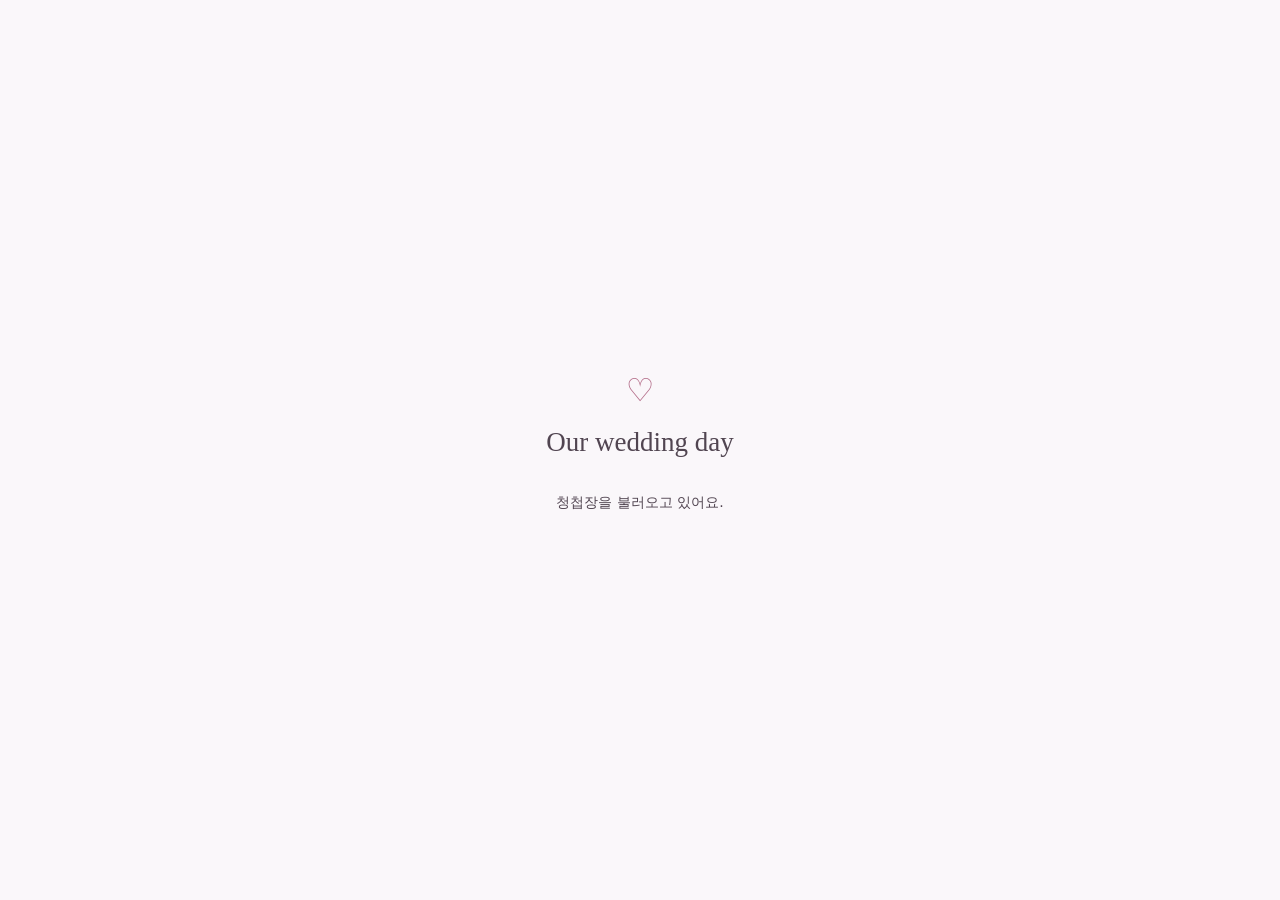
<file: index.html>
<!doctype html>
<html lang="ko">
<head>
<meta charset="utf-8">
<meta name="viewport" content="width=device-width, initial-scale=1, viewport-fit=cover">
<meta name="theme-color" content="#faf7fa">
<meta name="robots" content="noindex,nofollow">
<meta name="referrer" content="strict-origin-when-cross-origin">
<meta name="description" content="소중한 날, 함께해 주세요. 모바일 청첩장입니다.">
<title>우리의 날 · 모바일 청첩장</title>
<style>
*{box-sizing:border-box}html,body{margin:0;width:100%;height:100%;background:#faf7fa;color:#514551;font-family:system-ui,sans-serif}iframe{position:fixed;inset:0;width:100%;height:100%;height:100dvh;border:0;background:#faf7fa}.status{position:fixed;z-index:2;inset:0;display:grid;place-content:center;text-align:center;padding:28px;background:#faf7fa}.status[hidden]{display:none}h1{font-family:Georgia,serif;font-size:27px;font-weight:400}p{line-height:1.8;font-size:14px}a{color:inherit;text-underline-offset:5px}button{border:1px solid #d8c9d5;background:white;color:inherit;border-radius:30px;padding:12px 24px;font:inherit;cursor:pointer}.heart{font-size:32px;color:#b36c88}#fallback[hidden]{display:none}
</style>
</head>
<body>
<div class="status" id="status" role="status"><div class="heart" aria-hidden="true">♡</div><h1>Our wedding day</h1><p id="message">청첩장을 불러오고 있어요.</p><div id="fallback" hidden><p><a id="direct" rel="noopener">청첩장 바로 열기</a></p><button id="retry" type="button">다시 불러오기</button></div></div>
<iframe id="invitation" title="모바일 청첩장" allow="autoplay; clipboard-write; web-share" referrerpolicy="strict-origin-when-cross-origin"></iframe>
<noscript><p>청첩장을 보려면 JavaScript를 켜 주세요.</p></noscript>
<script>
'use strict';
const backend='https://ourday-invitation-studio.gongjaksae.chatgpt.site';
const defaultId='7391446f-3d00-45a6-b975-ef6406ca1a8d';
const id=new URLSearchParams(location.search).get('id')||defaultId;
const frame=document.getElementById('invitation'),status=document.getElementById('status'),message=document.getElementById('message');
if(!/^[0-9a-f]{8}-[0-9a-f]{4}-[0-9a-f]{4}-[0-9a-f]{4}-[0-9a-f]{12}$/i.test(id)){
 message.textContent='올바르지 않은 청첩장 링크입니다. 보내주신 분께 링크를 다시 요청해 주세요.';
 frame.remove();
}else{
 const url=backend+'/c/'+id;
 document.getElementById('direct').href=url;
 let timeout;
 function openInvitation(){status.hidden=false;document.getElementById('fallback').hidden=true;message.textContent='청첩장을 불러오고 있어요.';clearTimeout(timeout);frame.src=url;timeout=setTimeout(()=>{message.textContent='연결이 늦어지고 있어요. 아래 버튼으로 청첩장을 직접 열 수 있습니다.';document.getElementById('fallback').hidden=false;},18000);}
 window.addEventListener('message',event=>{if(event.origin===backend&&event.source===frame.contentWindow&&event.data?.type==='ourday:ready'&&event.data.id===id){clearTimeout(timeout);status.hidden=true;}});
 document.getElementById('retry').addEventListener('click',openInvitation);
 openInvitation();
}
</script>
</body>
</html>
</file>
